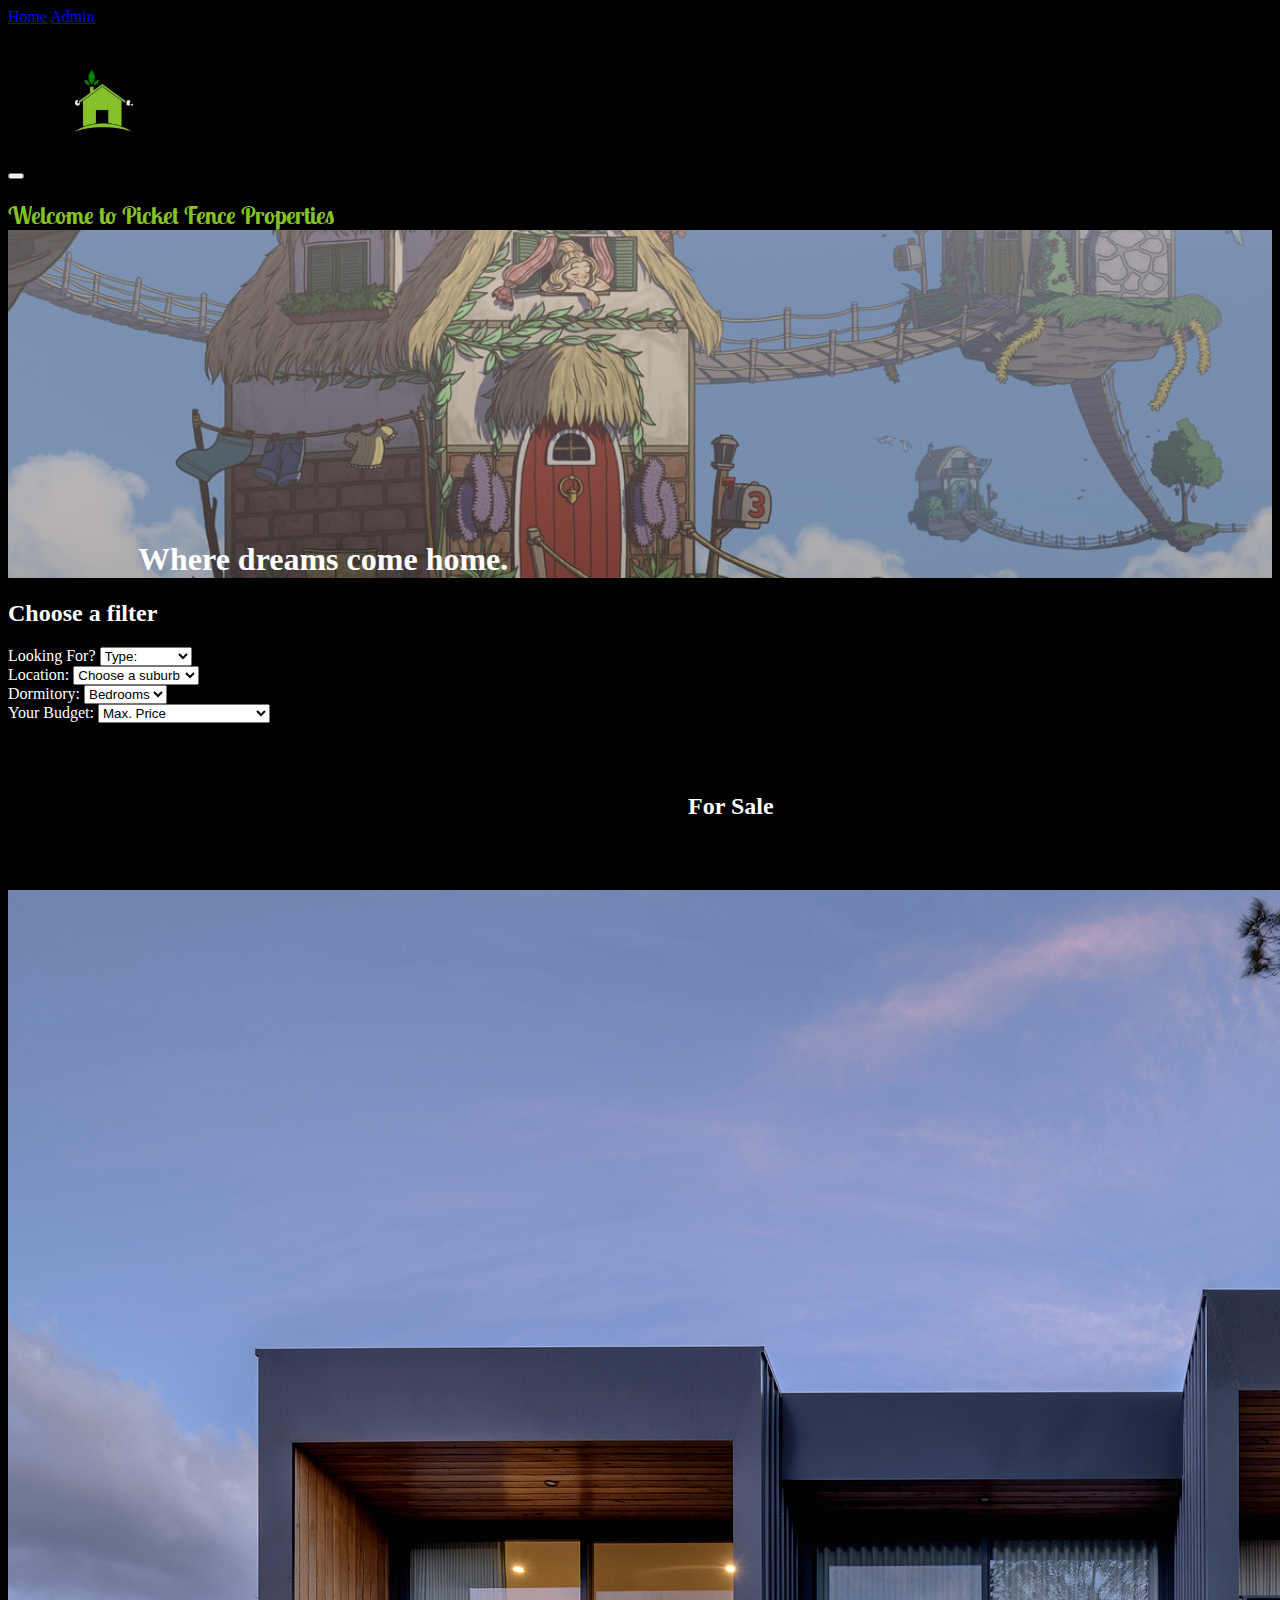
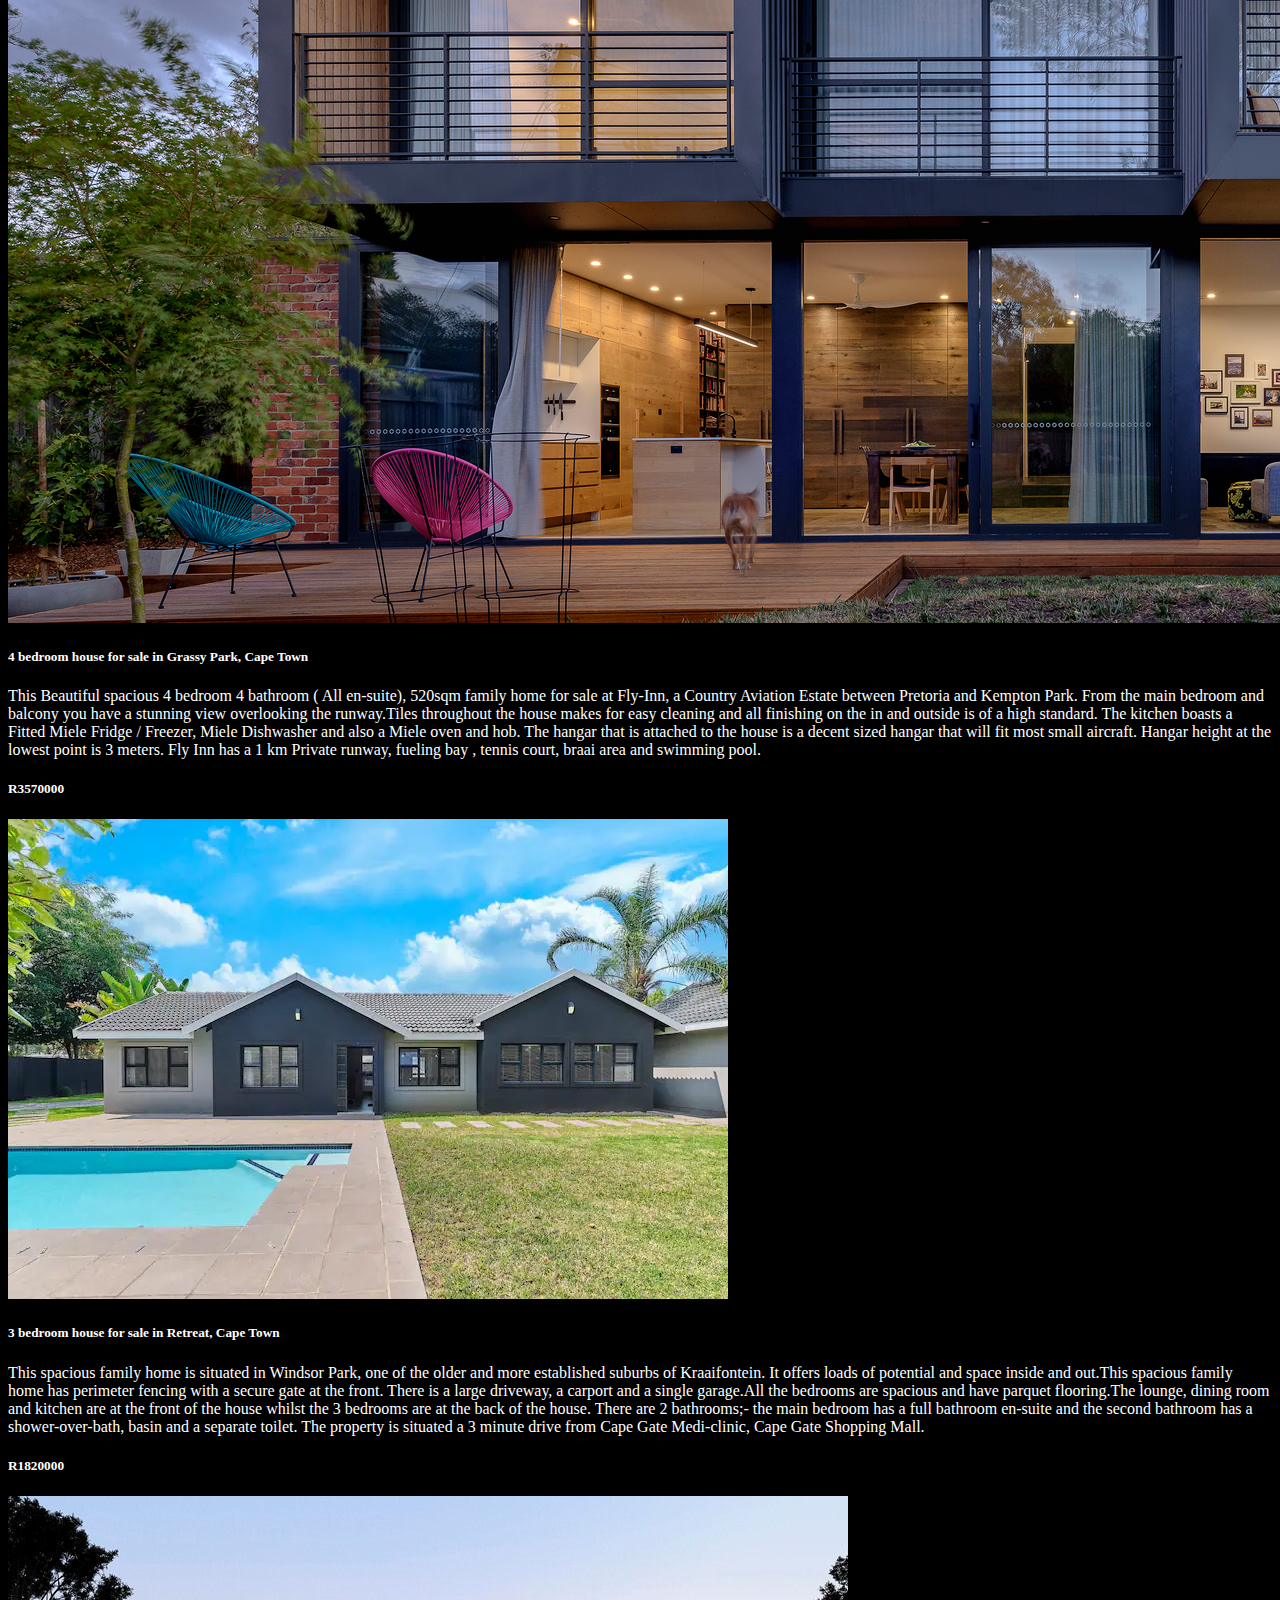
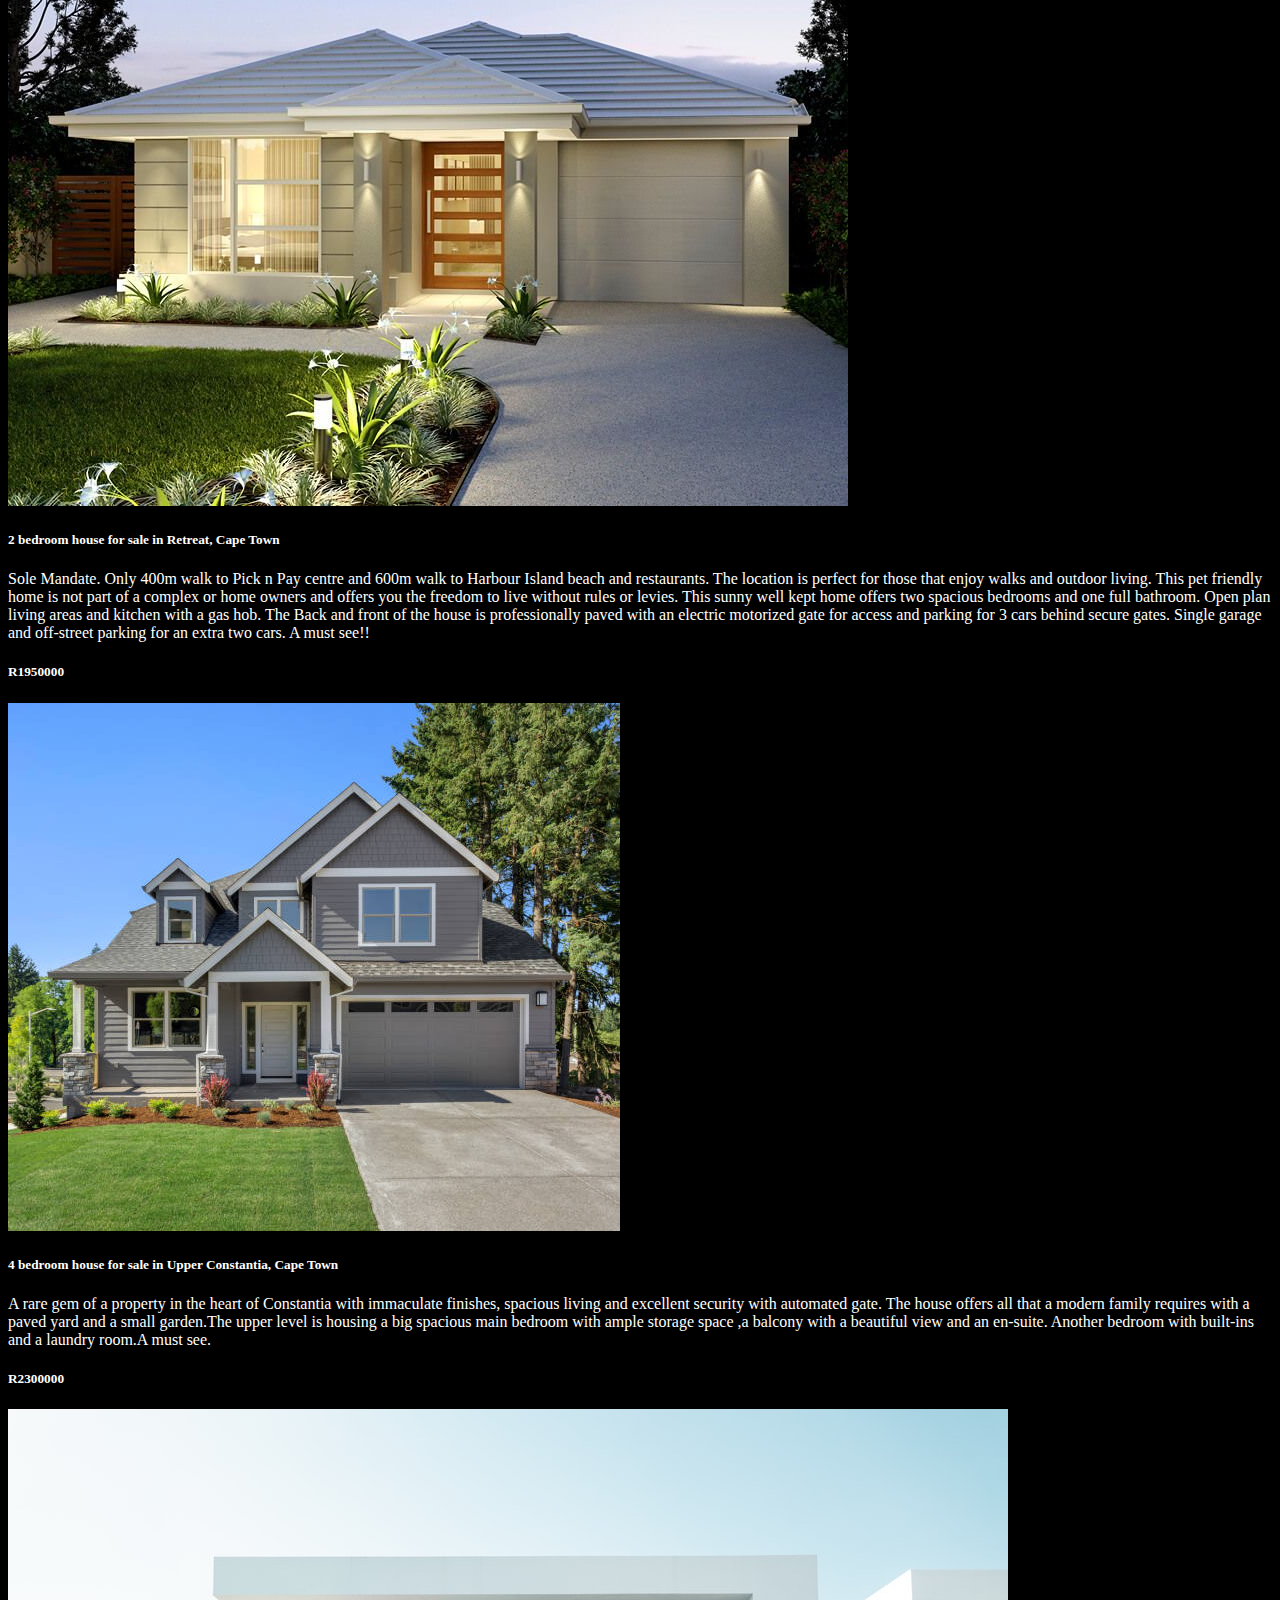
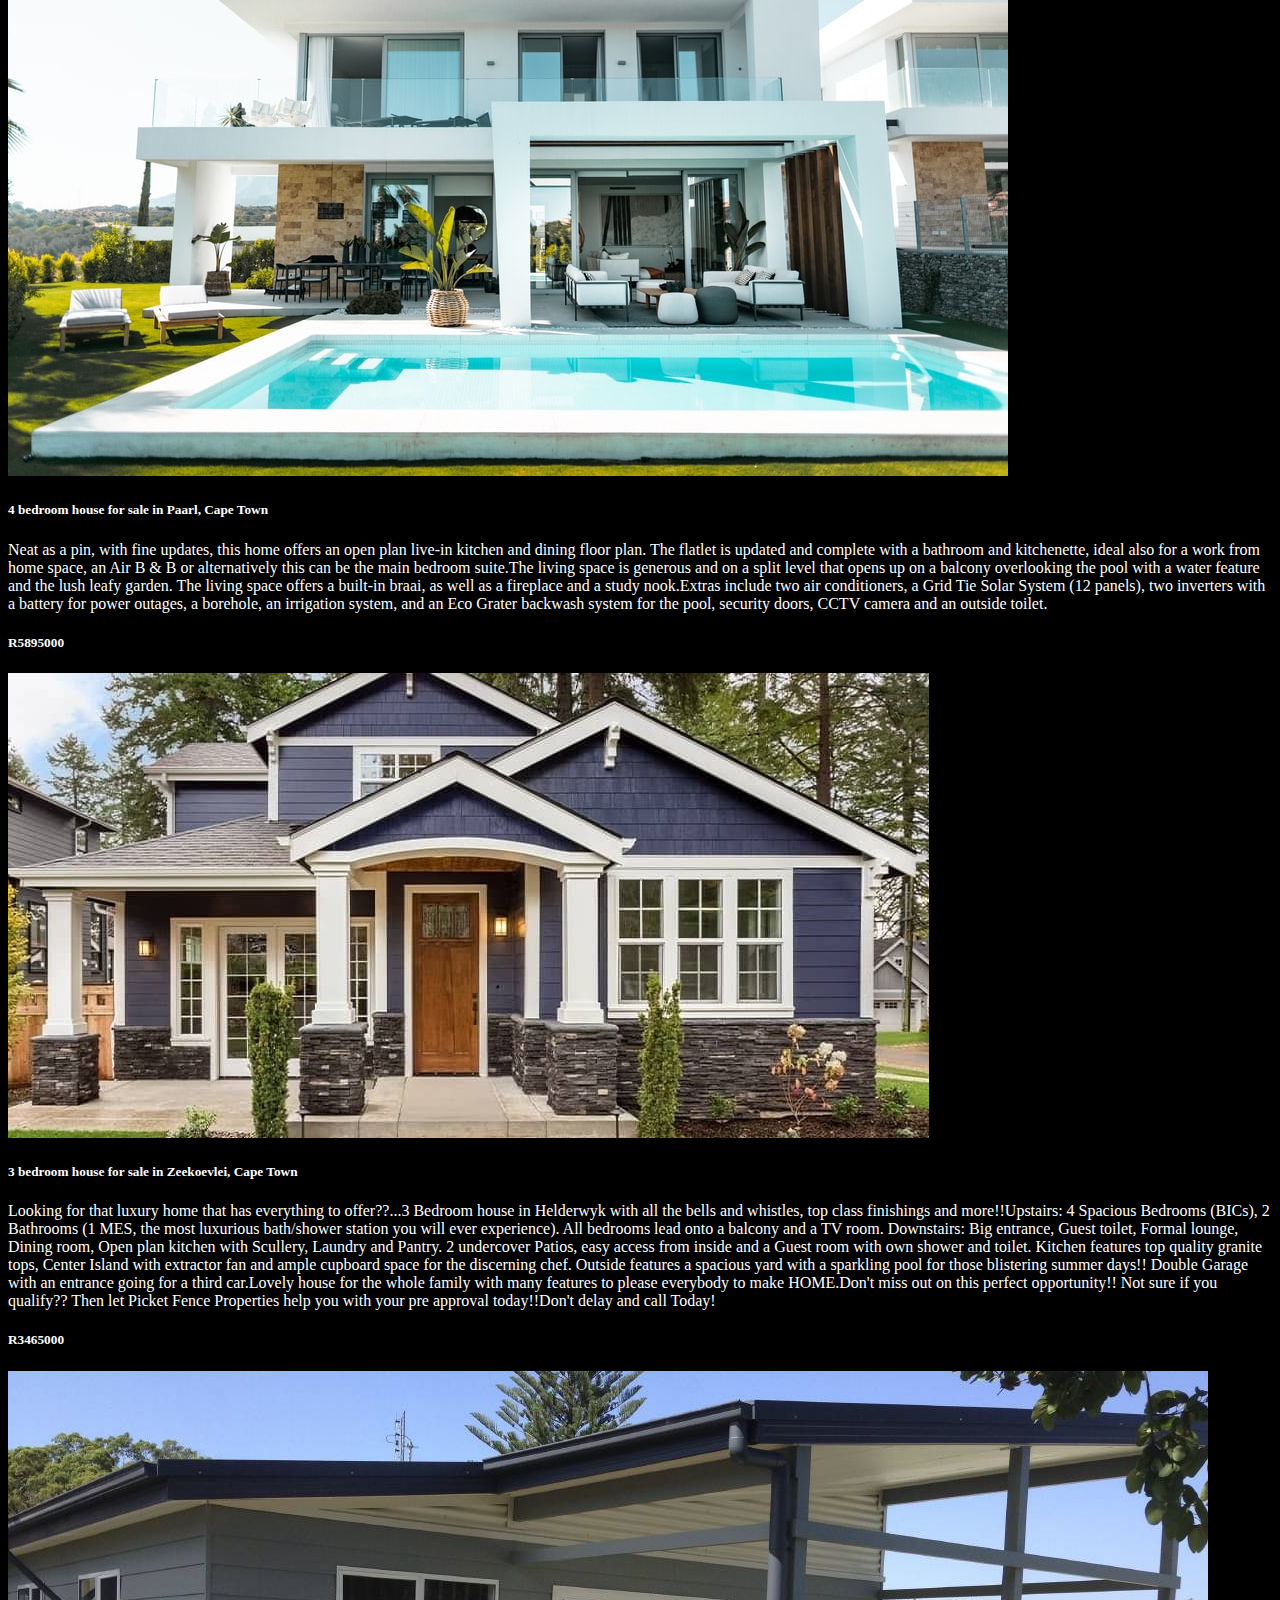
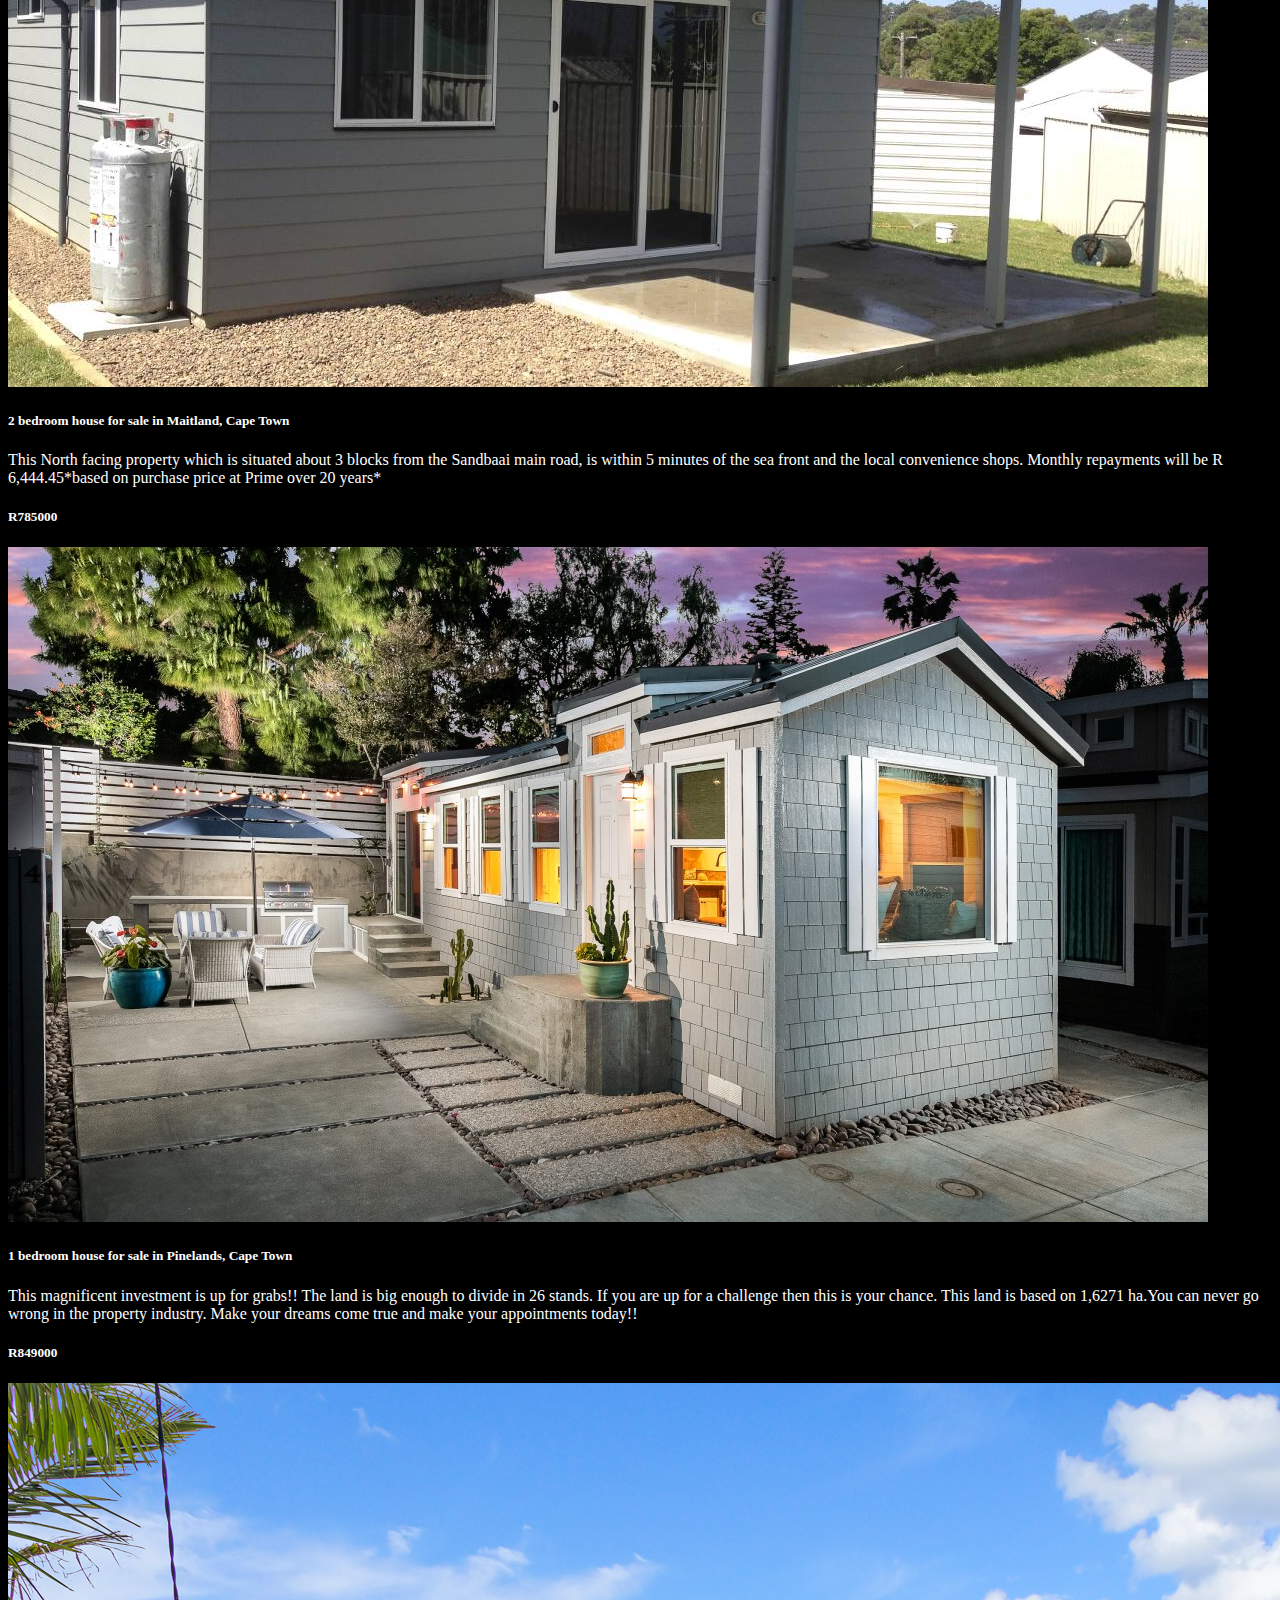
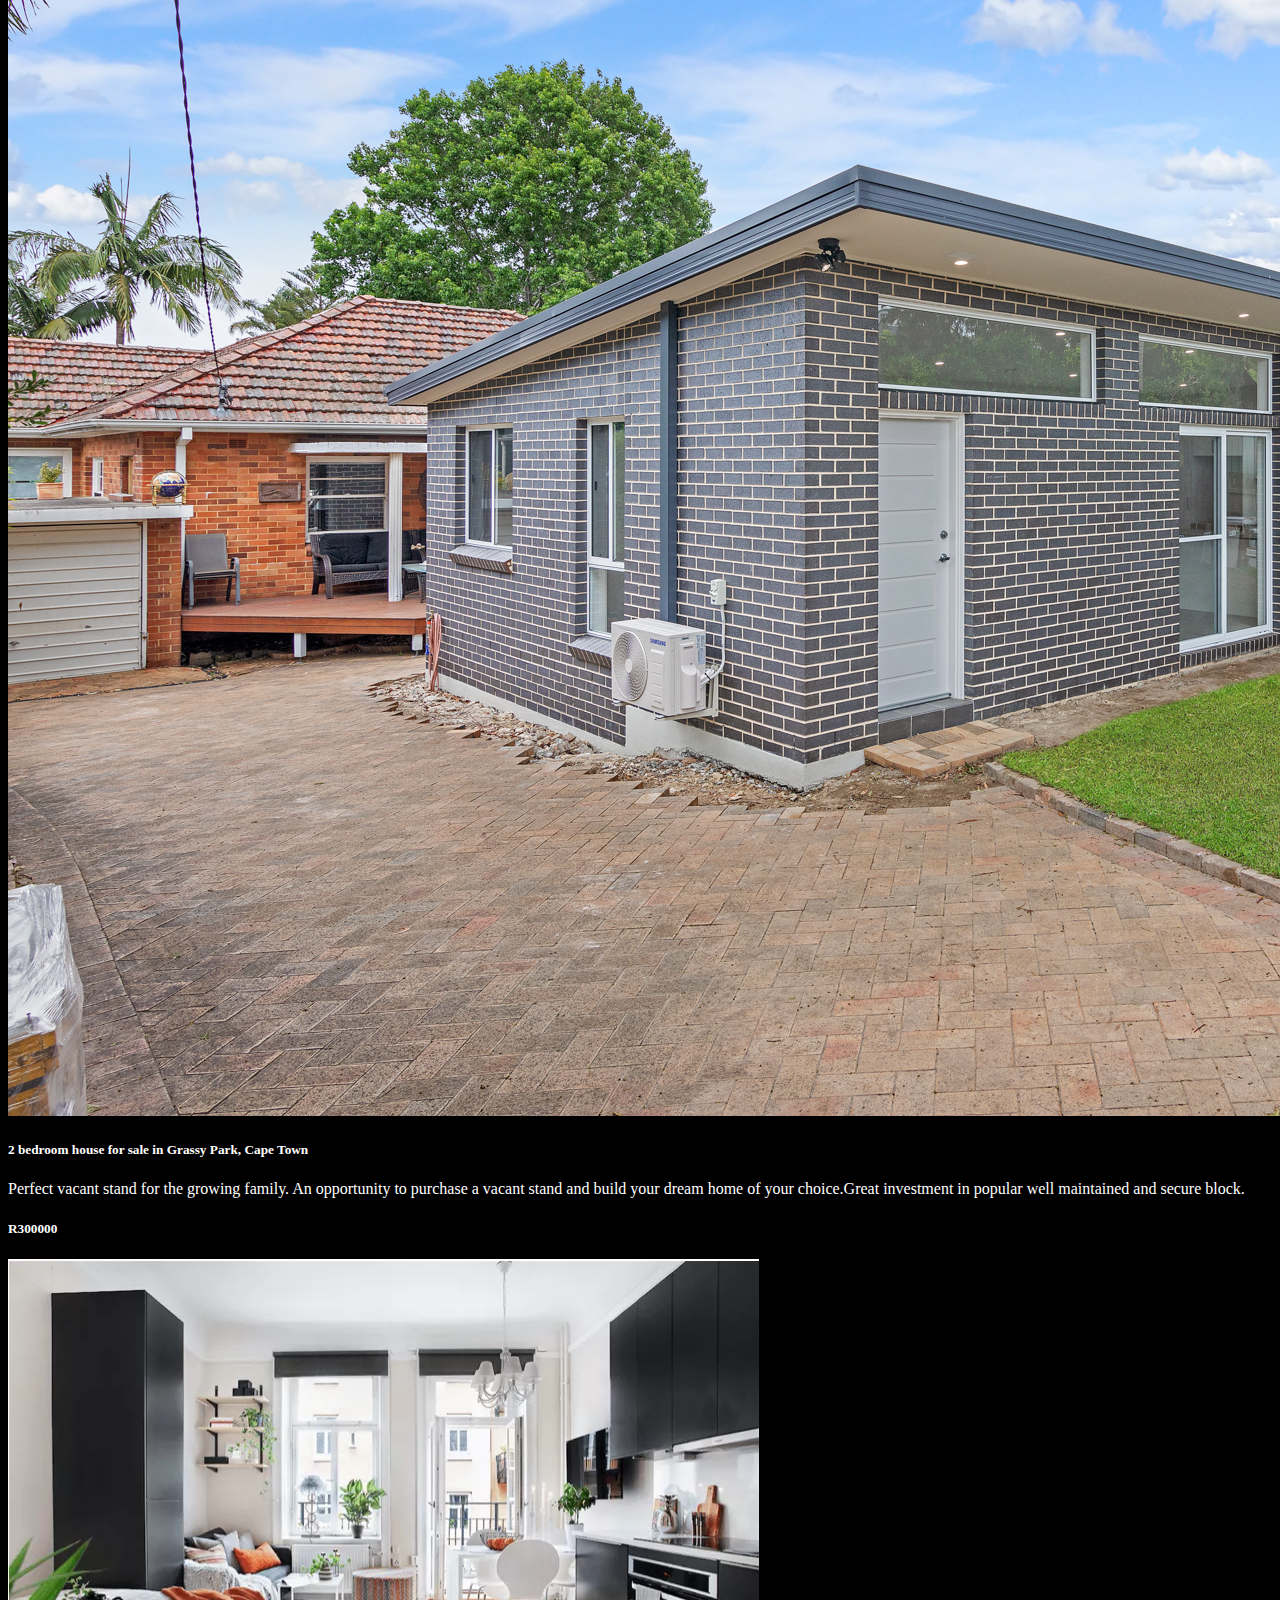
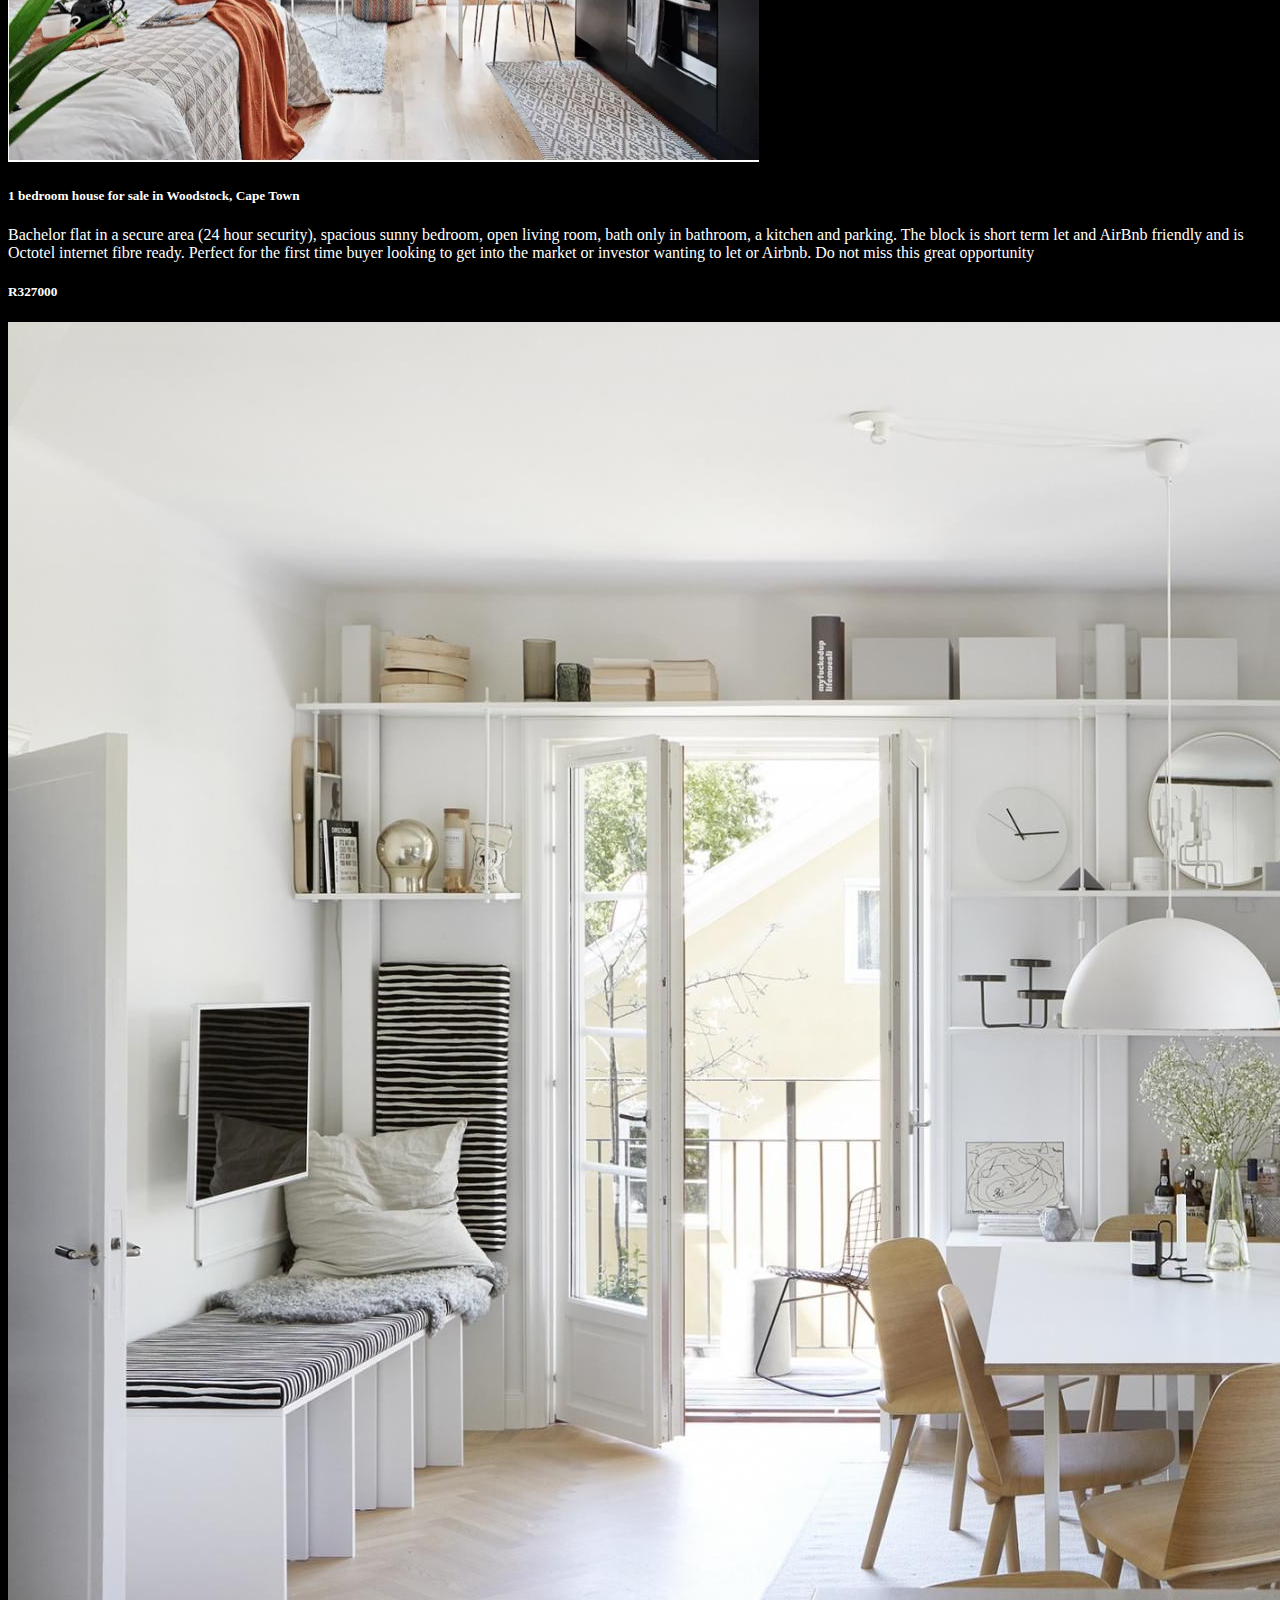
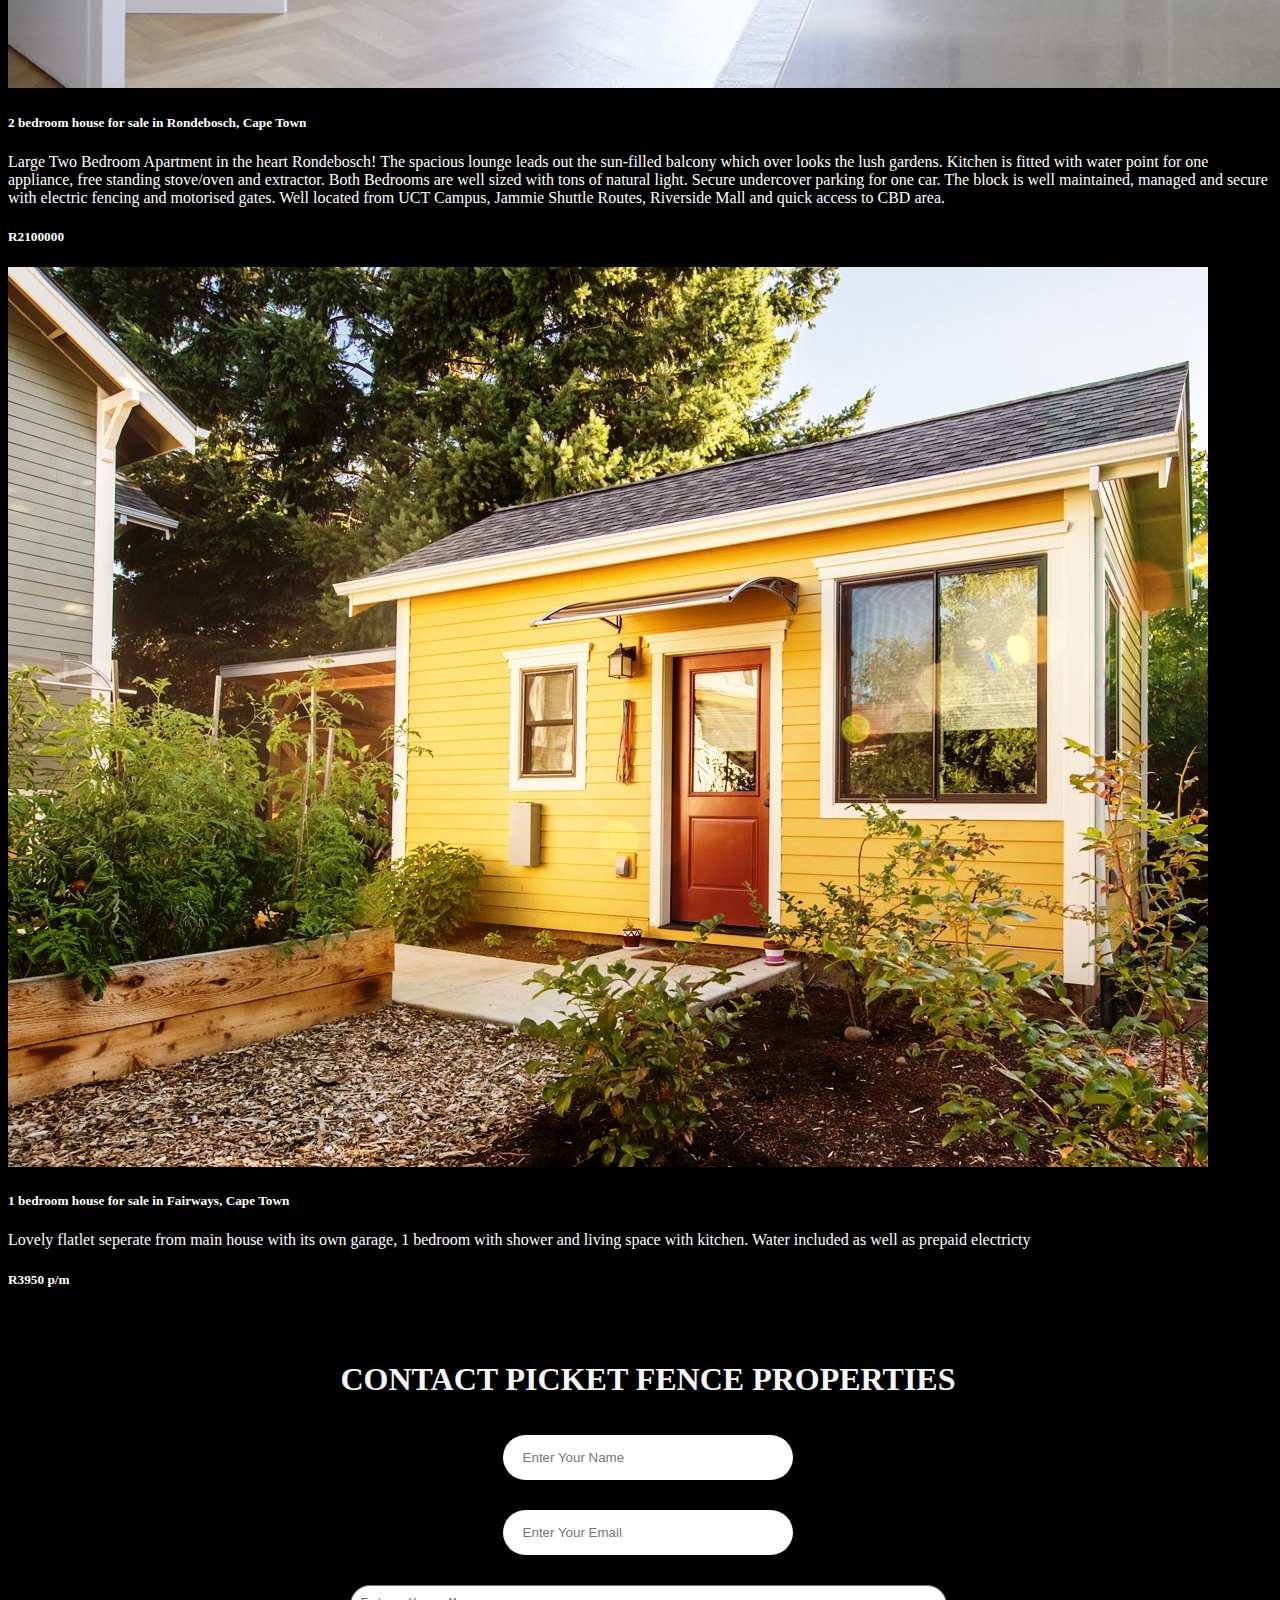
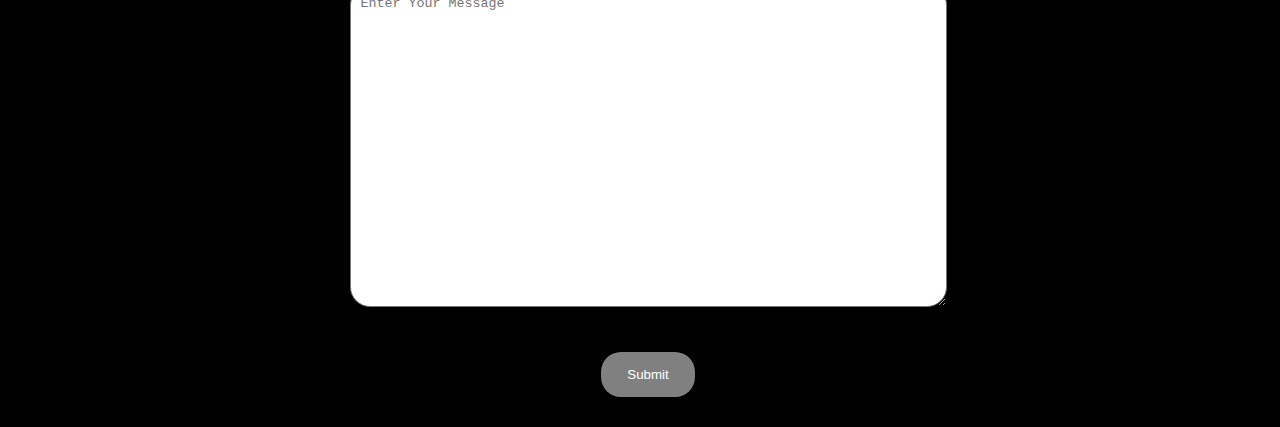
<file: index.html>
<!DOCTYPE html>
<html lang="en">

<head>
  <meta charset="UTF-8">
  <meta http-equiv="X-UA-Compatible" content="IE=edge">
  <meta name="viewport" content="width=device-width, initial-scale=1.0">
  <link href="https://cdn.jsdelivr.net/npm/bootstrap@5.0.2/dist/css/bootstrap.min.css" rel="stylesheet"
    integrity="sha384-EVSTQN3/azprG1Anm3QDgpJLIm9Nao0Yz1ztcQTwFspd3yD65VohhpuuCOmLASjC" crossorigin="anonymous">
  <link rel="stylesheet" href="./styles/styles.css">
  <title>Property Listing</title>
</head>

<body>
  <nav class="navbar bg-dark text-light sticky-top justify-content-between">
    <div class="container">
      <a class="nav-link active" aria-current="page" href="./index.html">Home</a>

      <a class="nav-link" href="./admin.html">Admin</a>
    </div>
  </nav>
  <section class="vh-100" id="sect">
    <nav class="navbar navbar-expand-sm navbar-dark" id="navbar" style=" background-color: black;">
      <div class="container gap-3 justify-content-center" id="navraj">
        <button class="navbar-toggler" type="button" data-bs-toggle="collapse" data-bs-target="#navbarSupportedContent"
          aria-controls="navbarSupportedContent" aria-expanded="false" aria-label="Toggle navigation">
          <span class="navbar-toggler-icon"></span>
        </button>
        <img src="./images/house-removebg-preview.png" alt="" class="img-fluid" style="width: 150px;">
        <div class="collapse navbar-collapse" id="navbarSupportedContent"></div>
        <div class="col-6">
          <h2 class="text-center style= background-color: rgb(42, 69, 2);" id="heading">Welcome to Picket Fence
            Properties</h2>
          <h3 class="text-center"></h3>
        </div>
      </div>
    </nav>
    <div class="row">
      <div class="col"></div>
      <div class="col">
        <h1 class="info">Where dreams come home.</h1>
      </div>
      <div class="col"></div>
    </div>

  </section>

  <section id="landing">
    <div class="container h-100">
      <div class="row h-100 d-flex justify-content-center align-items-center">

      </div>
    </div>
  </section>
  <section id="search">
    <div class="container rounded rounded-5 border border-2 p-3 my-3">
      <h2 class="text-center">Choose a filter</h2>
      <div class="row">
        <div class="mx-auto col-lg-2 col-md-6 ">
          <label for="property">Looking For?</label>
          <select class="form-select" name="property" id="property">
            <option value="All">Type:</option>
            <option value="House">House</option>
            <option value="Apartment">Apartment</option>
            <option value="Granny Flat">Granny Flat</option>
          </select>
        </div>
        <div class="mx-auto col-lg-2 col-md-6 ">
          <label for="location">Location:</label>
          <select class="form-select" name="location" id="location">
            <option value="">Choose a suburb</option>
            <option value="Grassy Park">Grassy Park</option>
            <option value="Retreat">Retreat</option>
            <option value="Fairways">Fairways</option>
            <option value="Rondebosch">Rondebosch</option>
            <option value="Woodstock">Woodstock</option>
            <option value="Grassy Park">Grassy Park</option>
            <option value="Pinelands">Pinelands</option>
            <option value="Maitland">Maitland</option>
            <option value="Zeekoevlei">Zeekoevlei</option>
            <option value="Upper Constantia">Upper Constantia</option>
            <option value="Paarl">Paarl</option>
          </select>
        </div>
        <div class="mx-auto col-lg-2 col-md-6 ">
          <label for="size">Dormitory:</label>
          <select class="form-select" name="size" id="size">
            <option value="">Bedrooms</option>
            <option value="1">1</option>
            <option value="2">2</option>
            <option value="3">3</option>
            <option value="4">4</option>
            <option value="5">5+</option>
          </select>
        </div>
        <div class="mx-auto col-lg-2 col-md-6 ">
          <label for="budget">Your Budget:</label>
          <select class="form-select" name="budget" id="budget">
            <option value="">Max. Price</option>
            <option value="500000">R500 000-R1 000 000</option>
            <option value="1000000">R1 000 000-R2 000 000</option>
            <option value="2000000">R2 000 000-R4 000 000</option>
            <option value="4000000">R4 000 000-R10 000 000</option>
            <option value="10000000">R10 000 000+</option>
          </select>
        </div>
      </div>
    </div>
    <div>
      <h2 class="title">For Sale</h2>
    </div>
  </section>

  <section class="p-3" id="propertiesList">
    <section id="property">
      <div class="flex container">
        <div class="row row-cols-1 row-cols-md-2 g-4" id="show">
        </div>
      </div>
    </section>
  </section>
  
  <section>
    <footer>
      <div class="FORM">
        <h1 class="heading">CONTACT PICKET FENCE PROPERTIES</h1>
        <form action="" class="form">
          <input type="text" name="name" class="input" placeholder="Enter Your Name">
          <input type="email" name="email" class="input" placeholder="Enter Your Email">
          <textarea name="message" id="message" cols="70" rows="20" placeholder="Enter Your Message"></textarea>
          <input type="submit" value="Submit" id="submit">
        </form>
      </div>
    </footer>
  </section>



  <script src="./script/code.js"></script>
  <script src="https://cdn.jsdelivr.net/npm/bootstrap@5.0.2/dist/js/bootstrap.bundle.min.js"
    integrity="sha384-MrcW6ZMFYlzcLA8Nl+NtUVF0sA7MsXsP1UyJoMp4YLEuNSfAP+JcXn/tWtIaxVXM" crossorigin="anonymous">
  </script>
</body>

</html>
</file>
<file: styles/styles.css>
@import url('https://fonts.googleapis.com/css2?family=Cookie&family=Lobster&family=Lobster+Two:ital@0;1&family=Ms+Madi&family=Tapestry&display=swap');

body{
  background-color: black;
    color: white;
}

#sect{
    /* background-image: url("/images/Amazing-Modern-House-Designs-HD-Wallpaper.jpg");
    background-size: cover;
    background-attachment: fixed; */

        background:
        /* top, transparent red, faked with gradient */ linear-gradient(
          rgba(221, 201, 201, 0.45),
          rgba(0, 0, 0, 0.45)
        ),
        /* bottom, image */ url("/images/DnN5-SAUYAAY8dX.jpg");
      background-size: cover;
      background-attachment: fixed;
      background-color: rgb(135, 173, 77);
    
}

.btn-custom-1{
    background-color: rgb(133,195,37);
    
}

#heading{
  font-family: 'Lobster Two', cursive;
  color: rgb(133,195,37);
}

.info{
  padding-top: 290px;
  padding-left: 130px;
}

.title{
  padding-top: 50px;
  padding-bottom: 50px;
  padding-left: 680px;
}

.table {
  color: rgb(133,195,37);;
}

#CONTACT{
  display: flex;
  flex-direction: column;
  background-color: #000000dc;
}

#CONTACT h1{
  margin: 50px;
}

h3{
  color: white;
}

.form{
  display: flex;
  flex-direction: column;
  align-items: center;
  justify-content: center;
}

.input{
  padding: 15px 20px;
  margin: 15px;
  width: 40%;
  border: none;
  outline: none;
  border-radius: 25px;
}

#message{
  margin: 15px;
  padding: 10px;
  border-radius: 20px;
}

#submit{
  padding: 15px 20px;
  margin: 30px;
  width: 15%;
  border-radius: 20px;
  background-color: gray;
  color: white;
  border: none;
  outline: none;
}

#submit:hover{
  background-color: rgb(133,195,37);
  color: white;
  cursor: pointer;
}

.CONTACT{
  margin: 0;
  padding: 0;
  background-color: #000000dc;
}

.CONTACT h2{
  color: white;
  font-size: 2rem;
  display: flex;
  float: inline-end;
}

.CONTACT{
  display: flex;
  justify-content: space-around;
  
}

.CONTACT img{
  width: 100px;
  height: 100px;
  padding: 10px;
  margin: 10px;
}

.CONTACT img:hover{
  background-color: white;
  cursor: pointer;
}


footer{
  display: flex;
  text-align: center;
  justify-content: center;
  height: 50px;
  width: 100vw;
  padding-top: 30px;
  background-color: black;
  color: whitesmoke;
}

.modal label {
  color: black;
}
</file>
